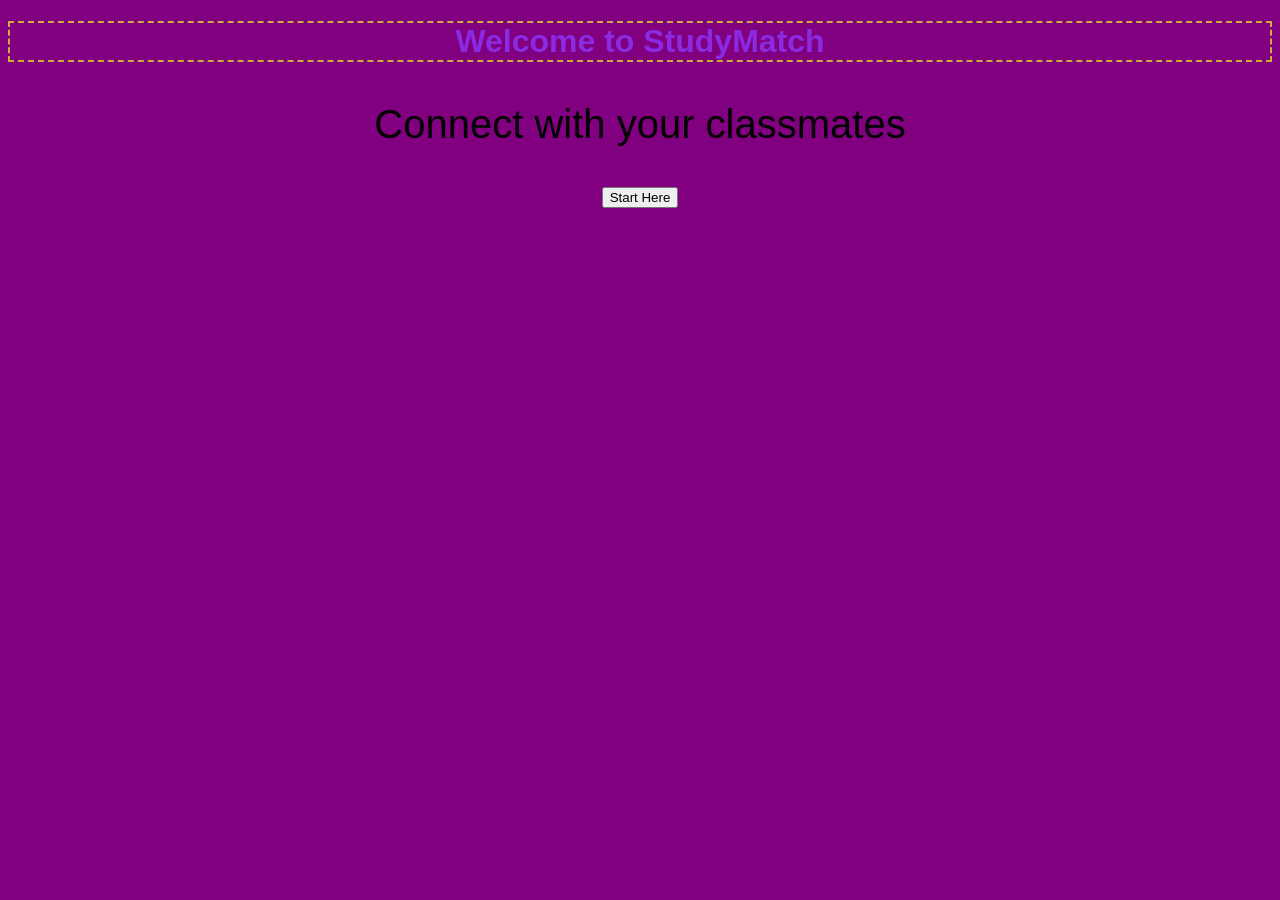
<file: index.html>
<!DOCTYPE html>
<html lang="en">
    <head>
        <meta charset="UTF-8">
        <meta name="viewport" content="width=device-width, inital-scale=1.0">
        <title>StudyMatch</title>
        <link rel="stylesheet" href="/css/style.css">
    </head>
    <body>
        <h1>Welcome to StudyMatch</h1>
        <p>Connect with your classmates</p>
        <button>Start Here</button>

    </body>
</html>
</file>
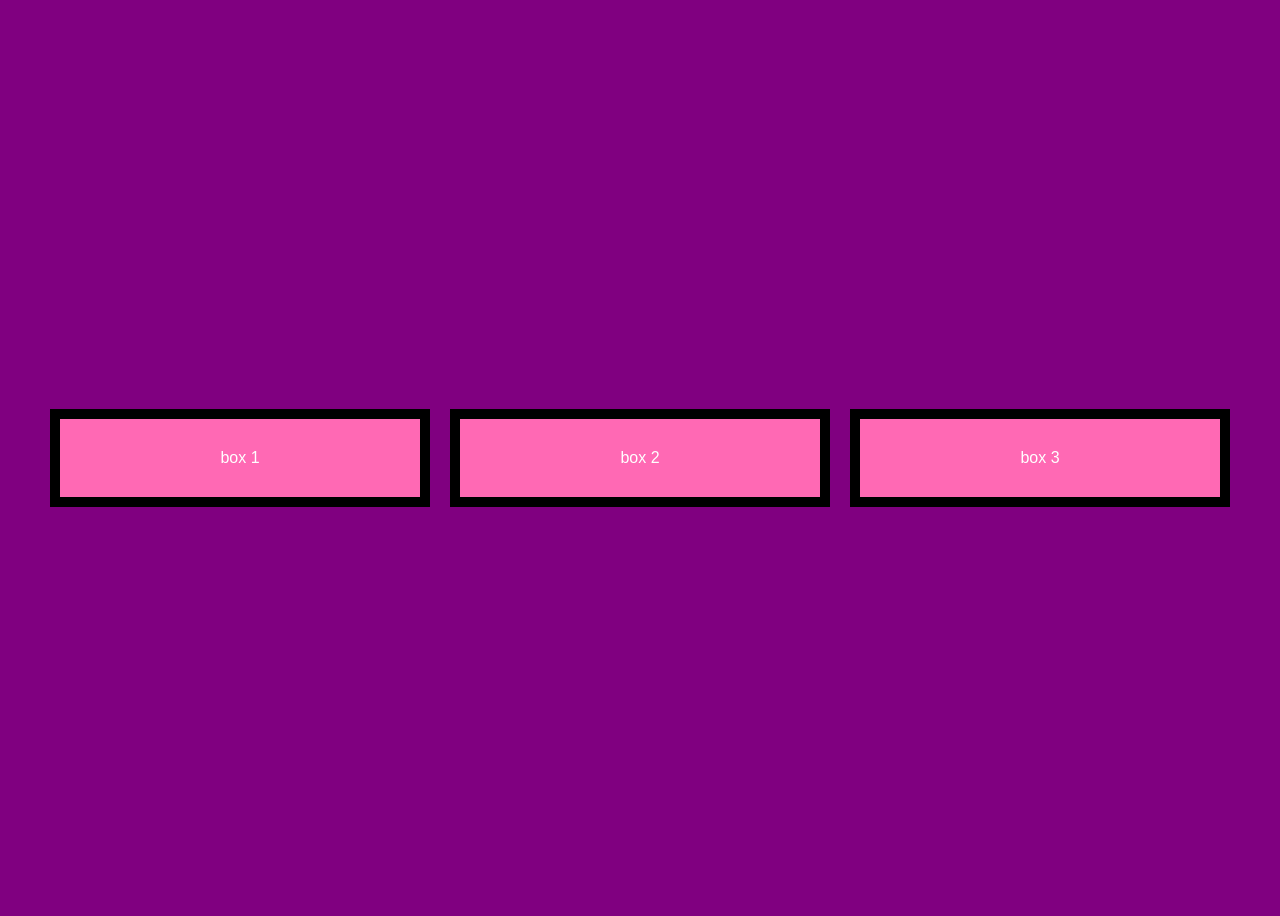
<file: mission003.html>
<!DOCTYPE html>
<html>
    <head>
        <title>Mission 3</title>
        <link rel="stylesheet" href="css/style.css">
    </head>

    <body>
        <div class="container">
            <div class="box"> box 1</div>
            <div class="box"> box 2</div>
            <div class="box"> box 3</div>
        </div>

    </body>
</html>
</file>
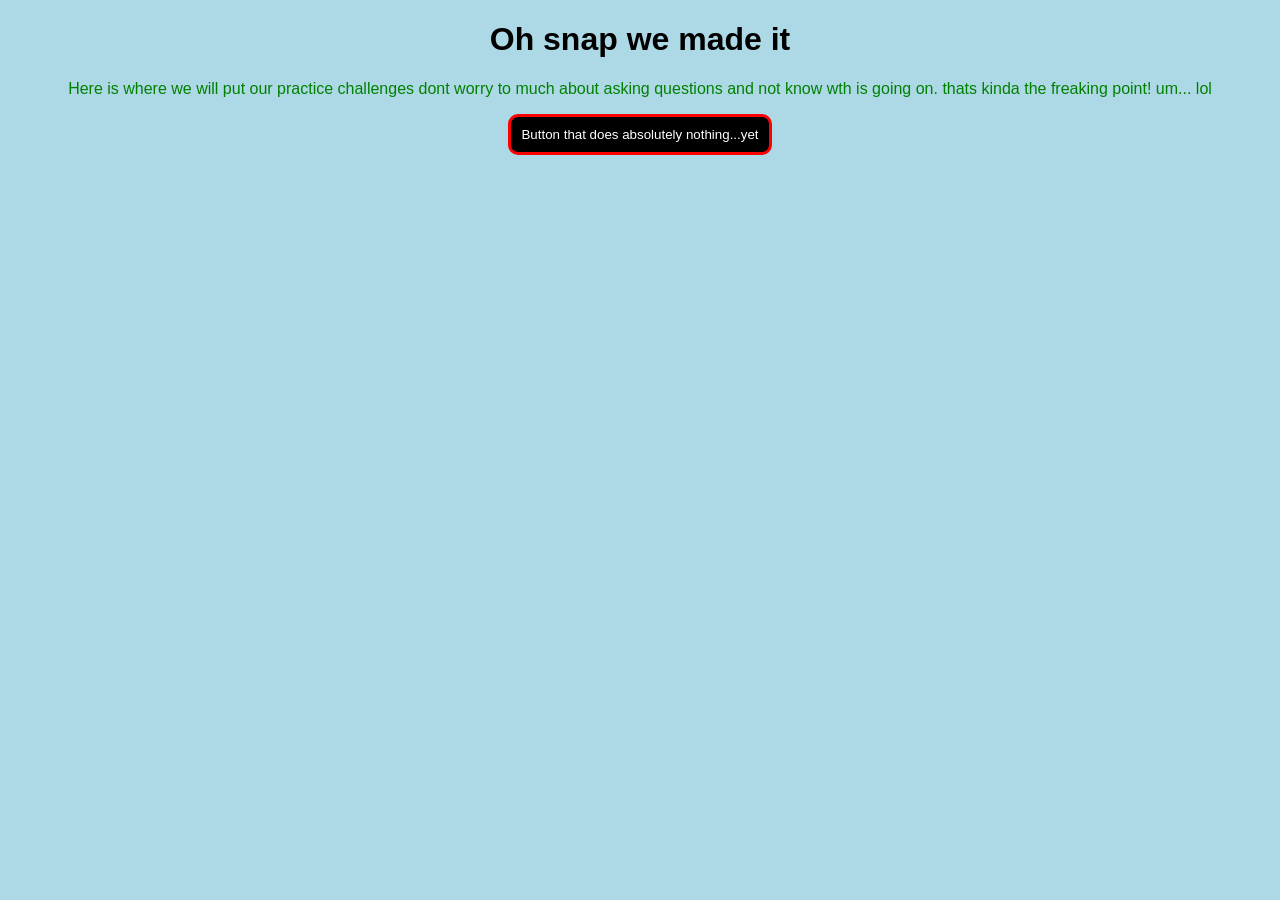
<file: practice.html>
<!DOCTYPE html>
<html lang="en">
    <head>
        <meta charset="UTF-8">
        <meta name="viewport" content="width=device-width, inital-scale=1.0">
        <title>JustPractice</title>
        <link rel="stylesheet" href="/css/practicestyle.css">
    </head>
    <body>
        <h1>Oh snap we made it</h1>
        <p>Here is where we will put our practice challenges dont
         worry to much about asking questions and not know wth is going on. 
         thats kinda the freaking point! um... lol</p>
        <button>Button that does absolutely nothing...yet</button>

    </body>
</html>
</file>
<file: css/style.css>
body{
    
    font-family:Arial, Helvetica, sans-serif;
    text-align: center;
    background-color: purple;
    p{
        font-size: 40px;
    }
}
 h1{
    color: blueviolet;
    border: 2px dashed rgb(207, 173, 61);
}
.box{
    background-color: hotpink;
    color: white;
    padding: 30px;
    width: 300px;
    border: 10px solid black;
}
.container{
    height: 100vh;
    display:flex;
    gap: 20px;
    justify-content:center;
    align-items: center;
}
</file>
<file: css/practicestyle.css>
body{
    font-family: 'Franklin Gothic Medium', 'Arial Narrow', Arial, sans-serif;
    text-align: center;
    background-color: lightblue;
    
}
p{
    color: green;
}
button{
    background-color: black;
    color: white;
    border: 3px solid red;
    padding: 10px;
    border-radius: 10px;
}
</file>
